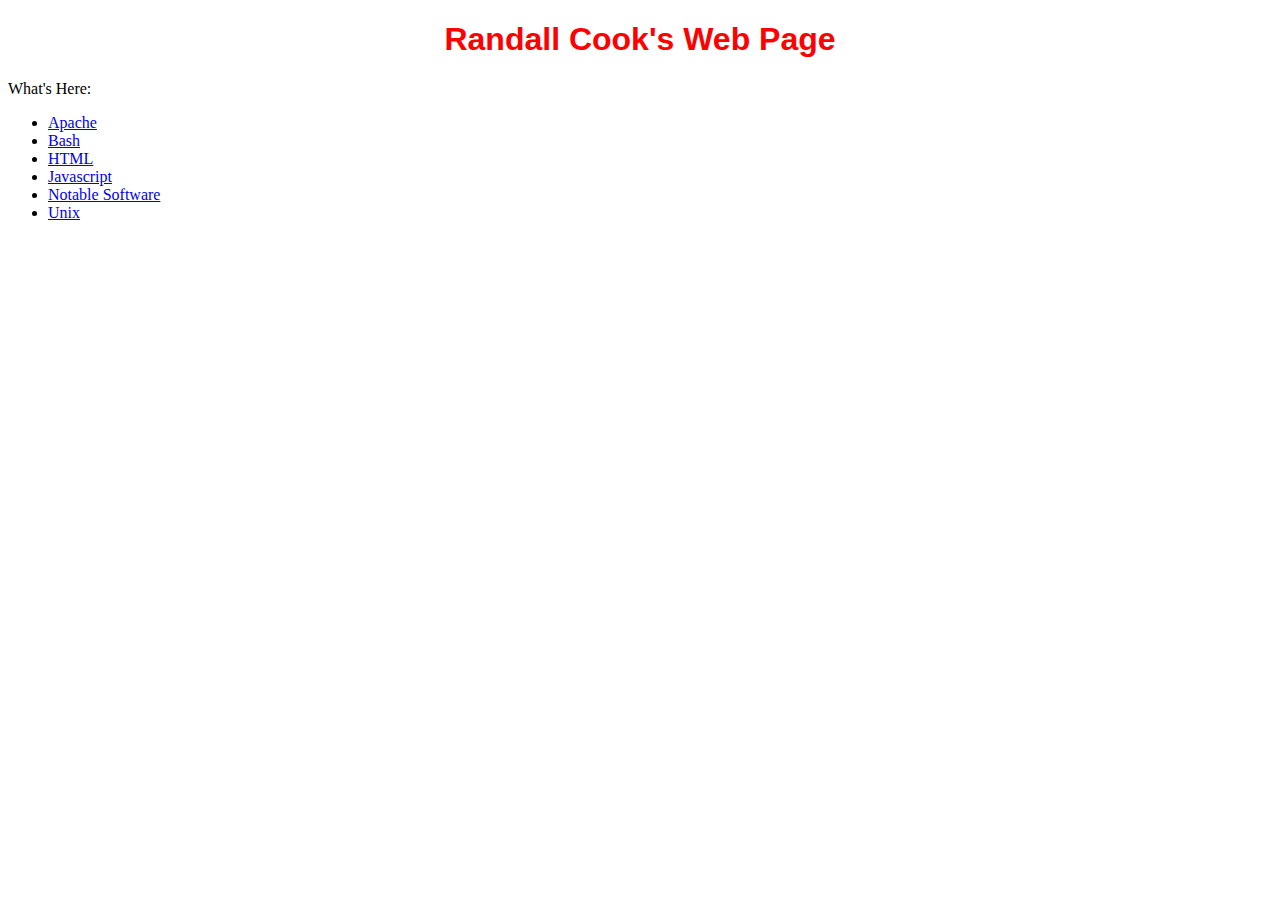
<file: index.html>
<!doctype html>
<html lang="en">
<head>
	<meta charset=utf-8>
	<title>Randall Cook's Web Page</title>
	<link href="style.css" rel="stylesheet">
</head>
<body>
	<h1>Randall Cook's Web Page</h1>
	<p>What's Here:</p>
	<ul>
		<li><a href="apache.html">Apache</a></li>
		<li><a href="bash.html">Bash</a></li>
		<li><a href="html.html">HTML</a></li>
		<li><a href="javascript.html">Javascript</a></li>
		<li><a href="notablesw.html">Notable Software</a></li>
		<li><a href="unix.html">Unix</a></li>
	</ul>
</body>
</html>
</file>
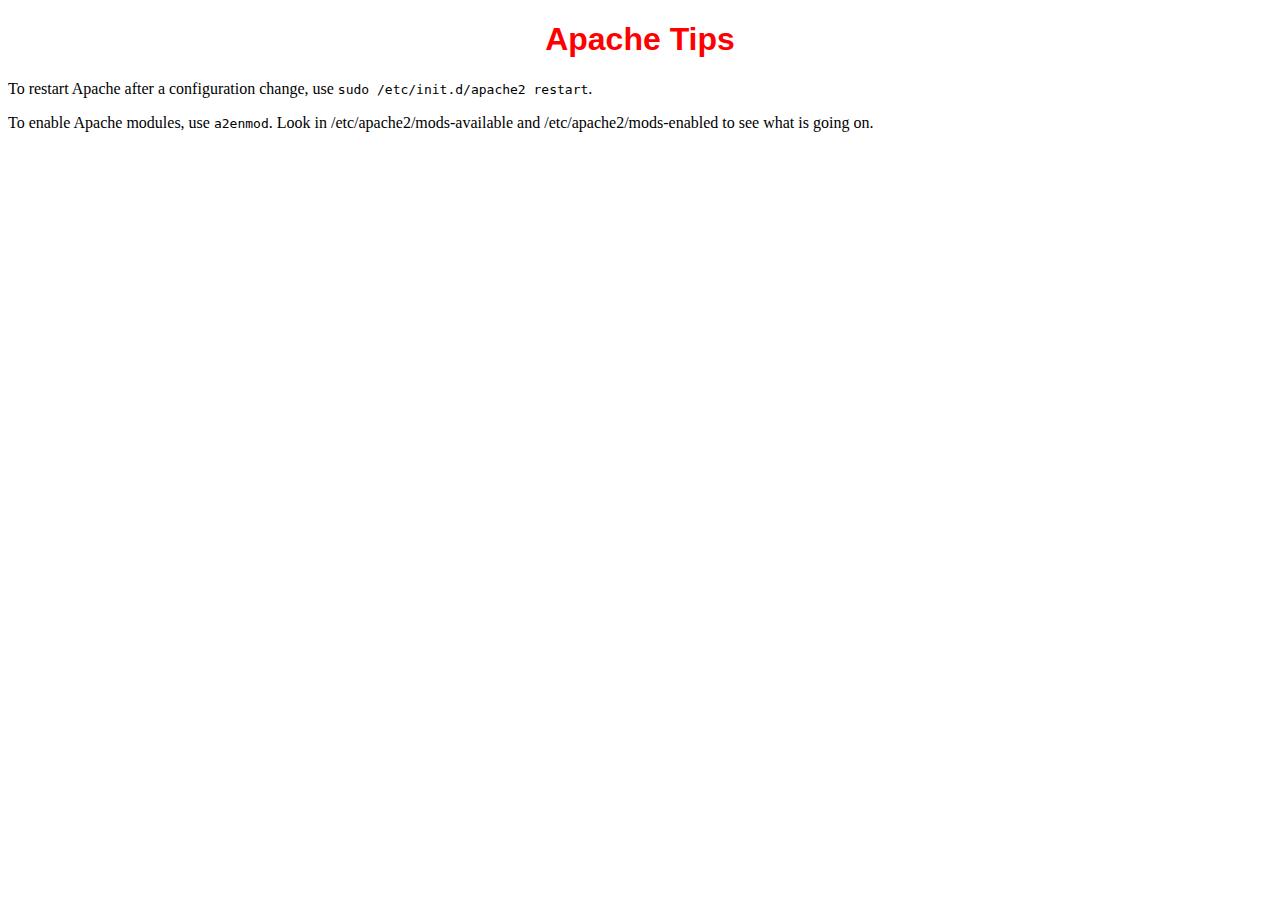
<file: apache.html>
<!doctype html>
<html lang="en">
<head>
	<meta charset=utf-8>
	<title>Apache</title>
	<link href="style.css" rel="stylesheet">
</head>
<body>
	<h1>Apache Tips</h1>
	<p>To restart Apache after a configuration change, use 
	<tt>sudo /etc/init.d/apache2 restart</tt>.</p>

	<p>To enable Apache modules, use <tt>a2enmod</tt>. Look in /etc/apache2/mods-available and /etc/apache2/mods-enabled to see what is going on.</p>
</body>
</html>
</file>
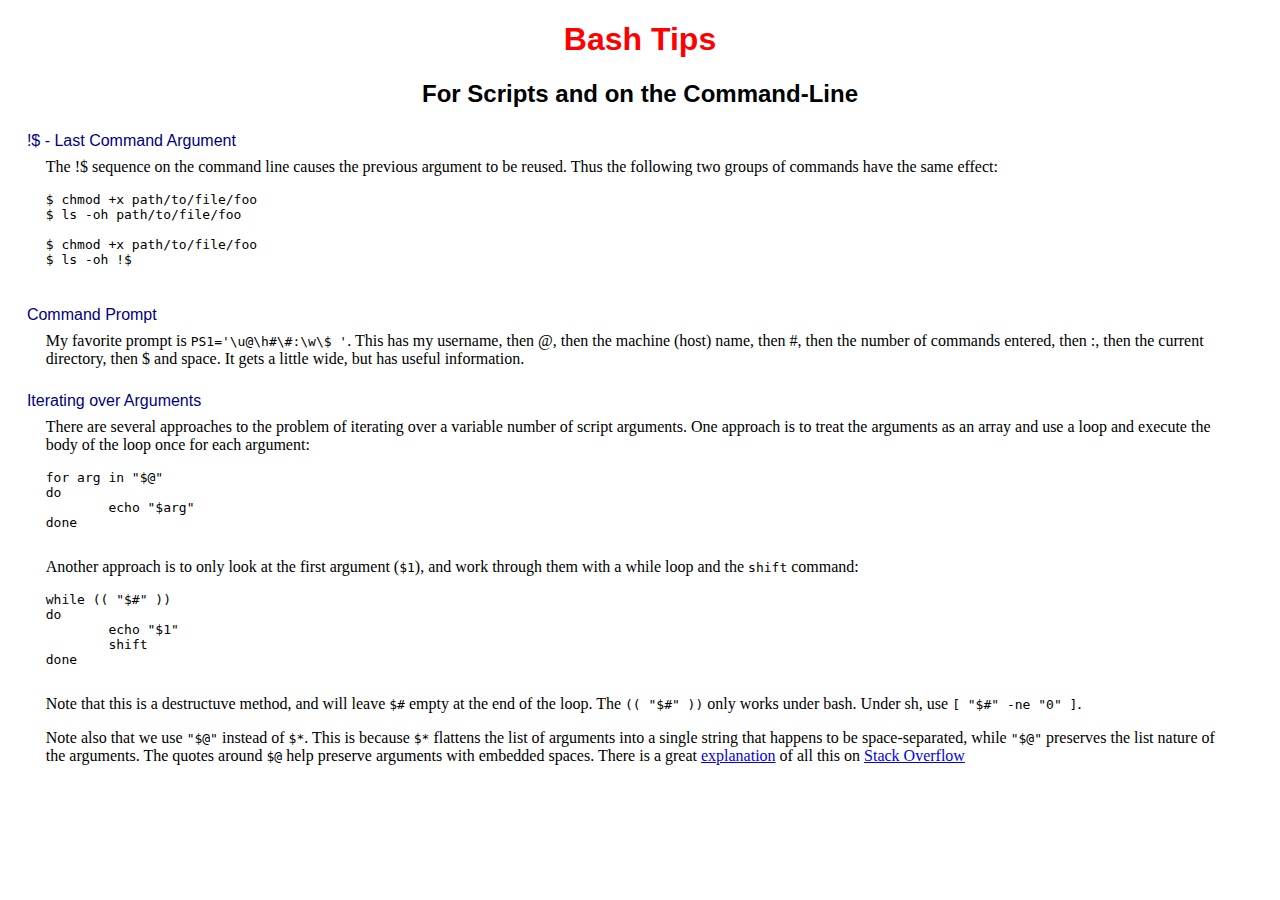
<file: bash.html>
<!doctype html>
<html lang="en">
<head>
	<meta charset=utf-8>
	<title>Bash Tips</title>
	<link href="style.css" rel="stylesheet">
</head>
<body>
	<h1>Bash Tips</h1>
	<h2>For Scripts and on the Command-Line</h2>
	<dl>
		<dt>!$ - Last Command Argument</dt>
		<dd>
			<p>The !$ sequence on the command line causes the previous argument to be reused. Thus the following two groups of commands have the same effect:</p>
			<code>
			<pre>
$ chmod +x path/to/file/foo
$ ls -oh path/to/file/foo

$ chmod +x path/to/file/foo
$ ls -oh !$
			</pre></code>
		</dd>
		
		<dt>Command Prompt</dt>
		<dd>My favorite prompt is <code>PS1='\u@\h#\#:\w\$ '</code>. This has my username, then @, then the machine (host) name, then #, then the number of commands entered, then :, then the current directory, then $ and space. It gets a little wide, but has useful information.</dd>
		
		<dt>Iterating over Arguments</dt>
		<dd>
			<p>There are several approaches to the problem of iterating over a variable number of script arguments. One approach is to treat the arguments as an array and use a loop and execute the body of the loop once for each argument:</p>
			<code>
			<pre>
for arg in "$@"
do
	echo "$arg"
done
			</pre>
			</code>
			<p>Another approach is to only look at the first argument (<code>$1</code>), and work through them with a while loop and the <code>shift</code> command:</p>
			<code>
			<pre>
while (( "$#" ))
do
	echo "$1"
	shift
done
			</pre>
			</code>
			<p>Note that this is a destructuve method, and will leave <code>$#</code> empty at the end of the loop. The <code>(( "$#" ))</code> only works under bash. Under sh, use <code>[ "$#" -ne "0" ]</code>.</p>
			<p>Note also that we use <code>"$@"</code> instead of <code>$*</code>. This is because <code>$*</code> flattens the list of arguments into a single string that happens to be space-separated, while <code>"$@"</code> preserves the list nature of the arguments. The quotes around <code>$@</code> help preserve arguments with embedded spaces. There is a great <a href="http://stackoverflow.com/questions/255898/how-to-iterate-over-arguments-in-bash-script">explanation</a> of all this on <a href="http://stackoverflow.com/">Stack Overflow</a></p>
		</dd>
	</dl>
</body>
</html>
</file>
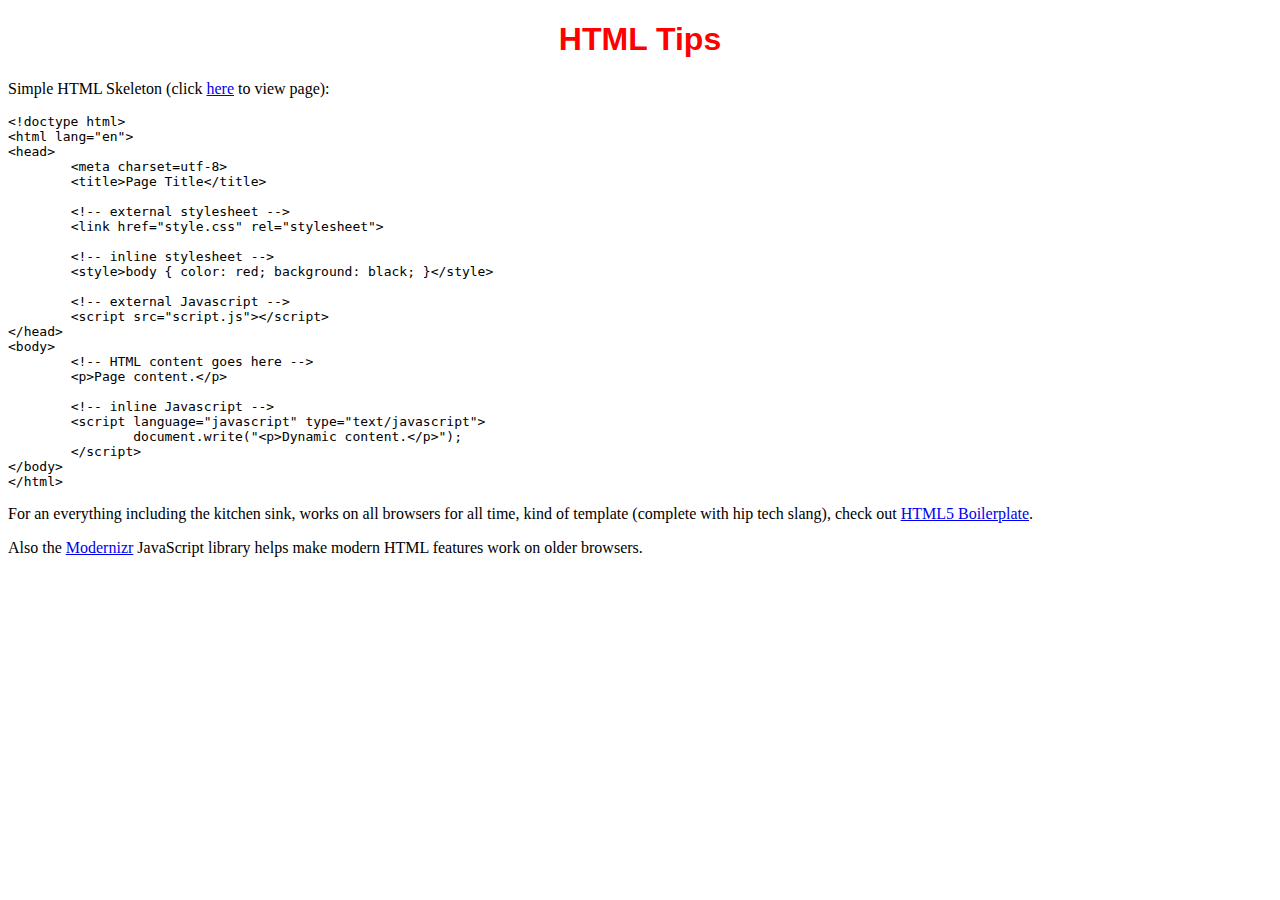
<file: html.html>
<!doctype html>
<html lang="en">
<head>
	<meta charset=utf-8>
	<title>HTML Tips</title>
	<link href="style.css" rel="stylesheet">
</head>
<body>
	<h1>HTML Tips</h1>
	<p>Simple HTML Skeleton (click <a href="example.html">here</a> to view page):</p>
	<script language="javascript" type="text/javascript">
		var req = new XMLHttpRequest();
		req.open('GET', 'example.html', false);
		req.send(null);
		if (req.readyState == 4)
		{
			// entity encode the HTML
			s = req.responseText;
			s = s.replace(/&/g, "&amp;");
			s = s.replace(/</g, "&lt;");
			s = s.replace(/>/g, "&gt;");
			s = s.replace(/"/g, "&quot;");
			s = s.replace(/'/g, "&apos;");
			
			// write the HTML into the page
			document.write("<pre>");
			document.write(s);
			document.write("</pre>");
		}
	</script>
	<p>For an everything including the kitchen sink, works on all 
	browsers for all time, kind of template (complete with hip tech 
	slang), check out <a href="http://html5boilerplate.com/">HTML5 
	Boilerplate</a>.</p>
	<p>Also the <a href="http://www.modernizr.com/">Modernizr</a>
	JavaScript library helps make modern HTML features work on older 
	browsers.</p>
</body>
</html>
</file>
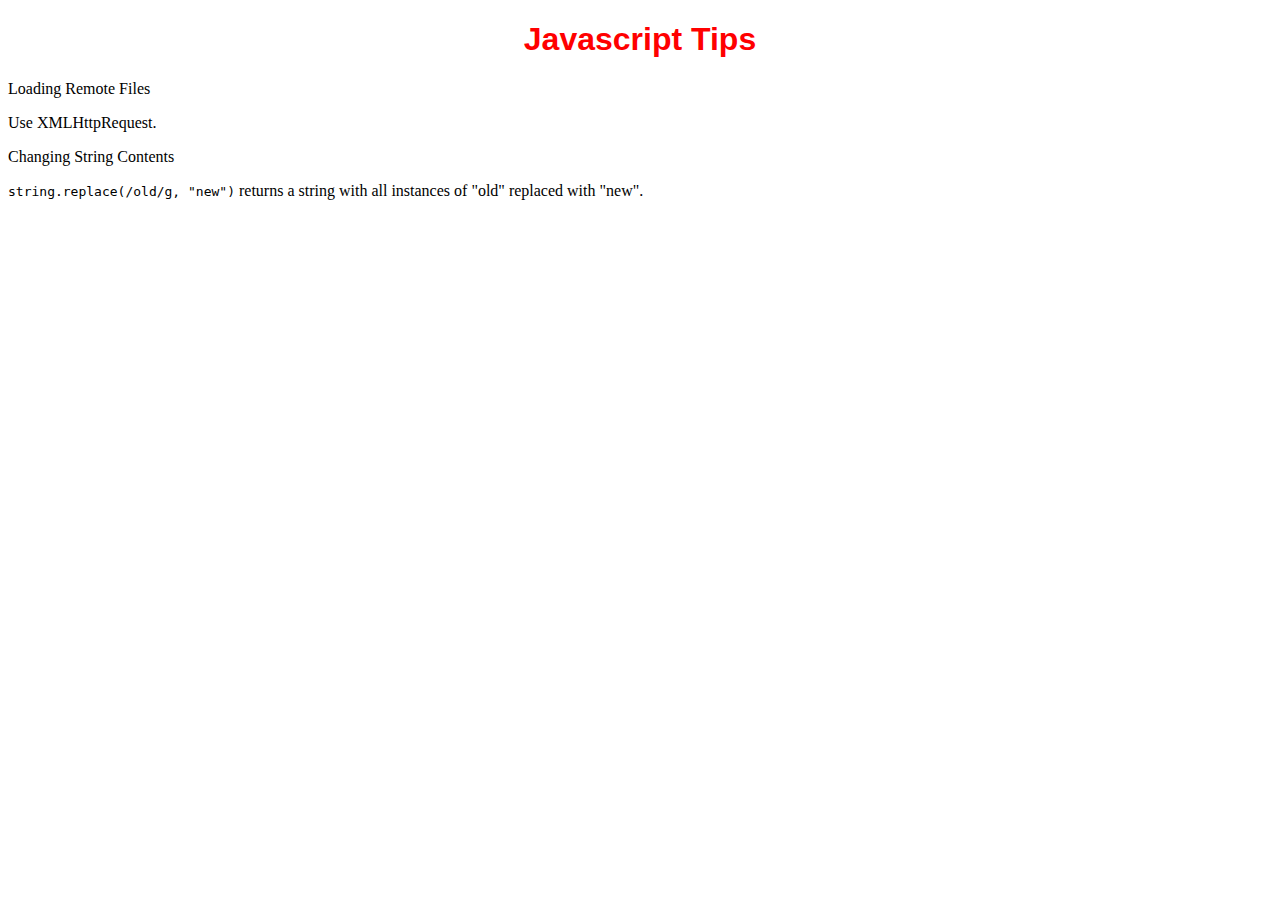
<file: javascript.html>
<!doctype html>
<html lang="en">
<head>
	<meta charset=utf-8>
	<title>Javascript</title>
	<link href="style.css" rel="stylesheet">
</head>
<body>
	<h1>Javascript Tips</h1>
	<p>Loading Remote Files</p>
	<p>Use XMLHttpRequest.</p>
	<p>Changing String Contents</p>
	<p><tt>string.replace(/old/g, "new")</tt> returns a string with all 
	instances of "old" replaced with "new".</p>
</body>
</html>
</file>
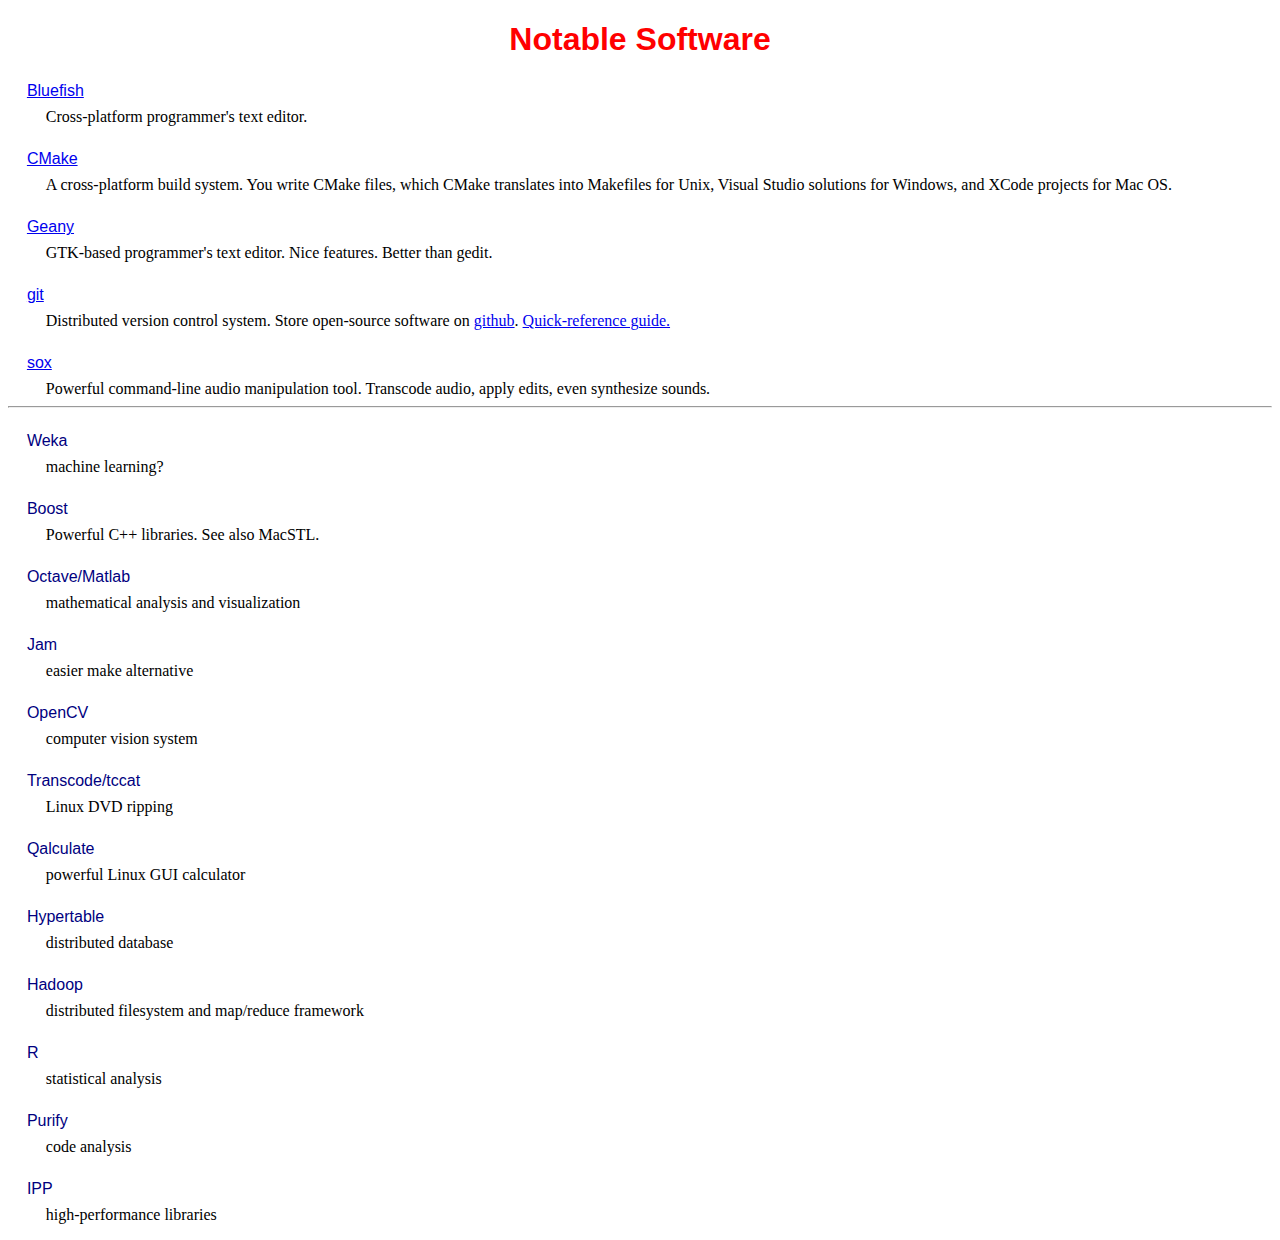
<file: notablesw.html>
<!doctype html>
<html lang="en">
<head>
	<meta charset=utf-8>
	<title>Notable Software</title>
	<link href="style.css" rel="stylesheet">
</head>
<body>
	<h1>Notable Software</h1>
	<dl>
		<dt><a href="http://bluefish.openoffice.nl/index.html">Bluefish</a></dt>
		<dd>Cross-platform programmer's text editor.</dd>
		
		<dt><a href="http://www.cmake.org/">CMake</a></dt>
		<dd>A cross-platform build system. You write CMake files, which CMake translates into Makefiles for Unix, Visual Studio solutions for Windows, and XCode projects for Mac OS.</dd>
		
		<dt><a href="http://www.geany.org/">Geany</a></dt>
		<dd>GTK-based programmer's text editor. Nice features. Better than gedit.</dd>
		
		<dt><a href="http://git-scm.com/">git</a></dt>
		<dd>Distributed version control system. Store open-source software on <a href="https://github.com">github</a>. <a href="http://jonas.nitro.dk/git/quick-reference.html">Quick-reference guide.</a></dd>
		
		<dt><a href="http://sox.sourceforge.net/">sox</a></dt>
		<dd>Powerful command-line audio manipulation tool. Transcode audio, apply edits, even synthesize sounds.</dd>
		<hr>
		<dt>Weka</dt>
		<dd>machine learning?</dd>

		<dt>Boost</dt>
		<dd>Powerful C++ libraries. See also MacSTL.</dd>

		<dt>Octave/Matlab</dt>
		<dd>mathematical analysis and visualization</dd>

		<dt>Jam</dt>
		<dd>easier make alternative</dd>

		<dt>OpenCV</dt>
		<dd>computer vision system</dd>

		<dt>Transcode/tccat</dt>
		<dd>Linux DVD ripping</dd>

		<dt>Qalculate</dt>
		<dd>powerful Linux GUI calculator</dd>

		<dt>Hypertable</dt>
		<dd>distributed database</dd>

		<dt>Hadoop</dt>
		<dd>distributed filesystem and map/reduce framework</dd>

		<dt>R</dt>
		<dd>statistical analysis</dd>

		<dt>Purify</dt>
		<dd>code analysis</dd>

		<dt>IPP</dt>
		<dd>high-performance libraries</dd>
	</dl>
</body>
</html>
</file>
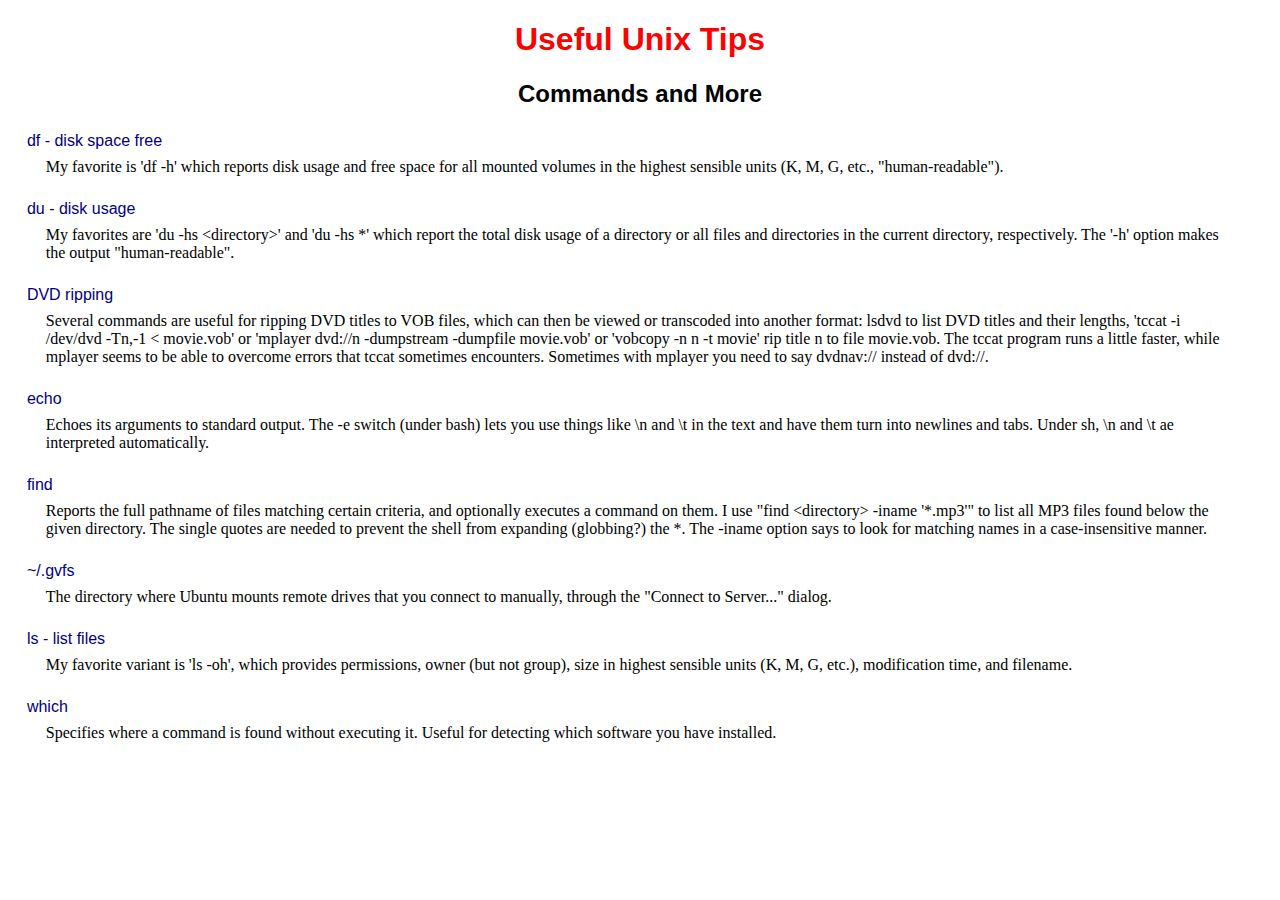
<file: unix.html>
<!doctype html>
<html lang="en">
<head>
	<meta charset=utf-8>
	<title>Useful Unix Tips</title>
	<link href="style.css" rel="stylesheet">
</head>
<body>
	<h1>Useful Unix Tips</h1>
	<h2>Commands and More</h2>
	<dl>
		<dt>df - disk space free</dt>
		<dd>My favorite is 'df -h' which reports disk usage and free space for all mounted volumes in the highest sensible units (K, M, G, etc., "human-readable").</dd>
		
		<dt>du - disk usage</dt>
		<dd>My favorites are 'du -hs &lt;directory&gt;' and 'du -hs *' which report the total disk usage of a directory or all files and directories in the current directory, respectively. The '-h' option makes the output "human-readable".</dd>
		
		<dt>DVD ripping</dt>
		<dd>Several commands are useful for ripping DVD titles to VOB files, which can then be viewed or transcoded into another format: lsdvd to list DVD titles and their lengths, 'tccat -i /dev/dvd -Tn,-1 &lt; movie.vob' or 'mplayer dvd://n -dumpstream -dumpfile movie.vob' or 'vobcopy -n n -t movie' rip title n to file movie.vob. The tccat program runs a little faster, while mplayer seems to be able to overcome errors that tccat sometimes encounters. Sometimes with mplayer you need to say dvdnav:// instead of dvd://.</dd>
		
		<dt>echo</dt>
		<dd>Echoes its arguments to standard output. The -e switch (under bash) lets you use things like \n and \t in the text and have them turn into newlines and tabs. Under sh, \n and \t ae interpreted automatically.</dd>
		
		<dt>find</dt>
		<dd>Reports the full pathname of files matching certain criteria, and optionally executes a command on them. I use "find &lt;directory&gt; -iname '*.mp3'" to list all MP3 files found below the given directory. The single quotes are needed to prevent the shell from expanding (globbing?) the *. The -iname option says to look for matching names in a case-insensitive manner.</dd>
		
		<dt>~/.gvfs</dt>
		<dd>The directory where Ubuntu mounts remote drives that you connect to manually, through the "Connect to Server..." dialog.</dd>
		
		<dt>ls - list files</dt>
		<dd>My favorite variant is 'ls -oh', which provides permissions, owner (but not group), size in highest sensible units (K, M, G, etc.), modification time, and filename.</dd>
		
		<dt>which</dt>
		<dd>Specifies where a command is found without executing it. Useful for detecting which software you have installed.</dd>
	</dl>
</body>
</html>
</file>
<file: style.css>
/* styles for randallecook.com */

h1
{
	color: red;
	font-family: sans-serif;
	text-align: center;
}

h2
{
	font-family: sans-serif;
	text-align: center;
}

dt
{
	color: navy;
	font-family: sans-serif;
	margin-top: 1.5em;
	margin-bottom: 0.5em;
	margin-left: 0.5cm;
}

dd
{
	margin-left: 1cm;
	margin-right: 1cm;
}

dd p
{
	margin-top: 0;
}
</file>
